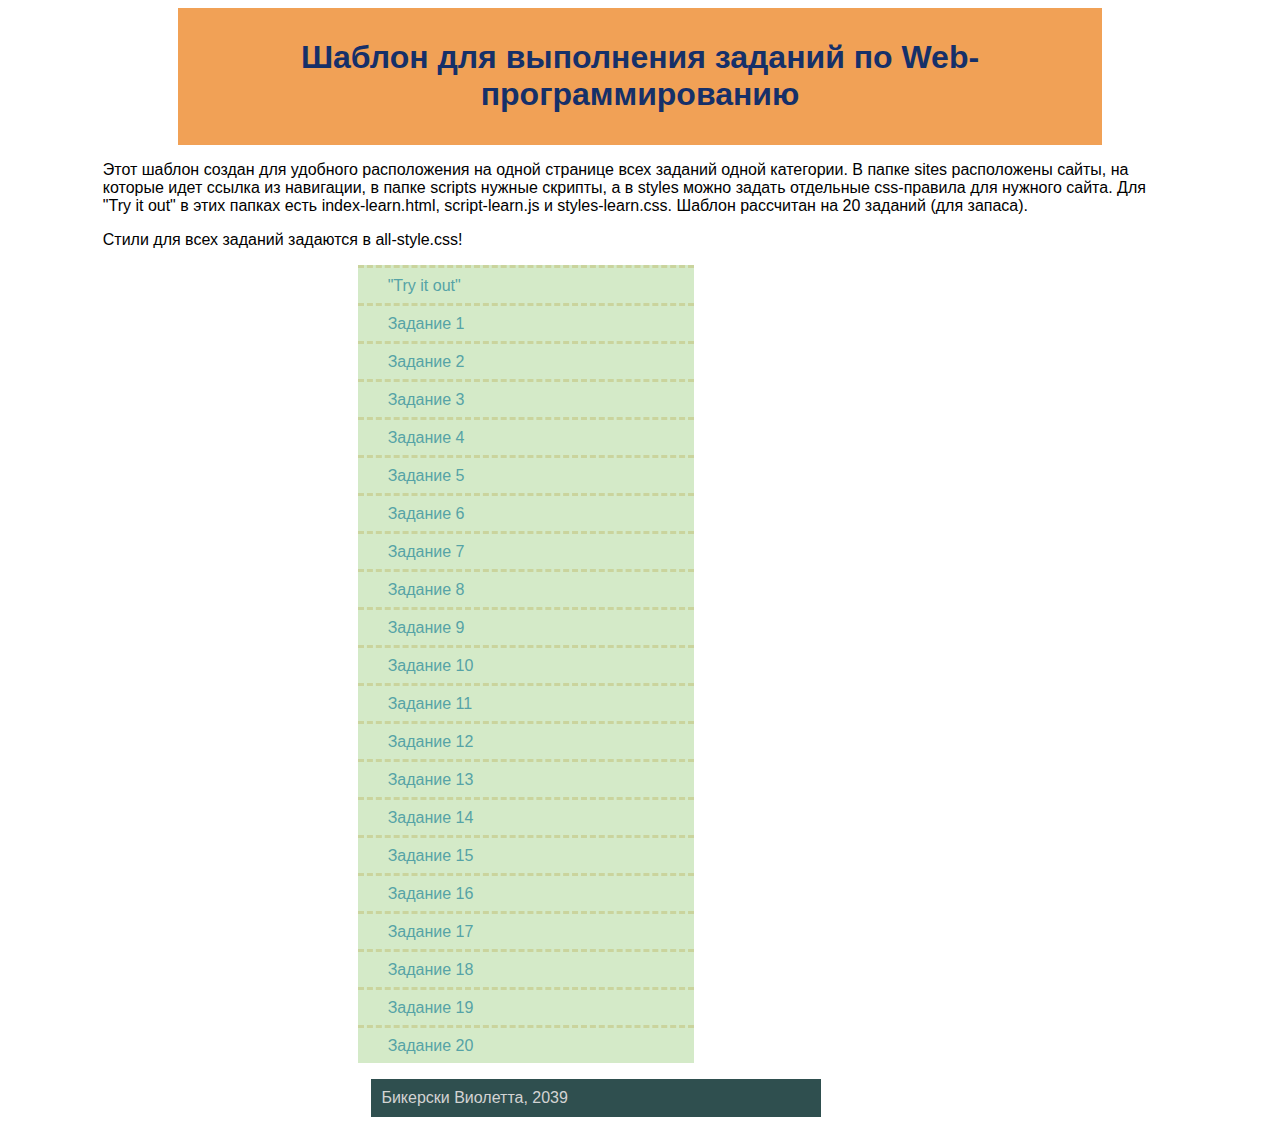
<file: index.html>
<!DOCTYPE html>
<html>
    <head>
        <meta charset="utf-8">
        <title>Fishka Template</title>
        <link rel="stylesheet" href="styles.css">
    </head>
    <body>
        <header>
            <h1>Шаблон для выполнения заданий по Web-программированию</h1>
        </header>
        <div class="container">
            <p>Этот шаблон создан для удобного расположения на одной странице всех заданий одной категории. В папке sites расположены сайты, на которые идет ссылка из навигации, в папке scripts нужные скрипты, а в styles можно задать отдельные css-правила для нужного сайта. Для "Try it out" в этих папках есть index-learn.html, script-learn.js и styles-learn.css. Шаблон рассчитан на 20 заданий (для запаса).</p>
            <p>Стили для всех заданий задаются в all-style.css!</p>
            <nav>
                <ul class="menu">
                    <li><a href="sites/index-learn.html">"Try it out"</a></li>
                    <li><a href="sites/index-1.html">Задание 1</a></li>
                    <li><a href="sites/index-2.html">Задание 2</a></li>
                    <li><a href="sites/index-3.html">Задание 3</a></li>
                    <li><a href="sites/index-4.html">Задание 4</a></li>
                    <li><a href="sites/index-5.html">Задание 5</a></li>
                    <li><a href="sites/index-6.html">Задание 6</a></li>
                    <li><a href="sites/index-7.html">Задание 7</a></li>
                    <li><a href="sites/index-8.html">Задание 8</a></li>
                    <li><a href="sites/index-9.html">Задание 9</a></li>
                    <li><a href="sites/index-10.html">Задание 10</a></li>
                    <li><a href="sites/index-11.html">Задание 11</a></li>
                    <li><a href="sites/index-12.html">Задание 12</a></li>
                    <li><a href="sites/index-13.html">Задание 13</a></li>
                    <li><a href="sites/index-14.html">Задание 14</a></li>
                    <li><a href="sites/index-15.html">Задание 15</a></li>
                    <li><a href="sites/index-16.html">Задание 16</a></li>
                    <li><a href="sites/index-17.html">Задание 17</a></li>
                    <li><a href="sites/index-18.html">Задание 18</a></li>
                    <li><a href="sites/index-19.html">Задание 19</a></li>
                    <li><a href="sites/index-20.html">Задание 20</a></li>
                </ul>
            </nav>
            <footer>Бикерски Виолетта, 2039</footer>
        </div>
    </body>
</html>
</file>
<file: styles.css>
/* Стили для основной страницы шаблона */
body {
    font-size: 16px;
    font-family: 'Century Gothic', sans-serif;
}
header {
    background-color: #f1a156;
    width: 70%;
    margin: auto;
    color: #163069;
    text-align: center;
    padding: 10px 20px;
}

.container {
    width: 85%;
    margin: auto;
}

nav {
    width: 35%;
    margin-left: 20%;
}

li{
    list-style: none;
}

a {
    display: block;
    text-decoration: none;
    background-color: #D4EAC8;
    color: #56A3A6;
    border-top: 3px dashed #CAD49D;
    height: 35px;
    line-height: 35px;
    padding-left: 30px;
}

a:hover{
    background-color: #C4E0B5;
}

footer{
    color: lightgray;
    background-color: darkslategray;
    padding: 10px;
    width: 40%;
    margin-left: 25%;
}
</file>
